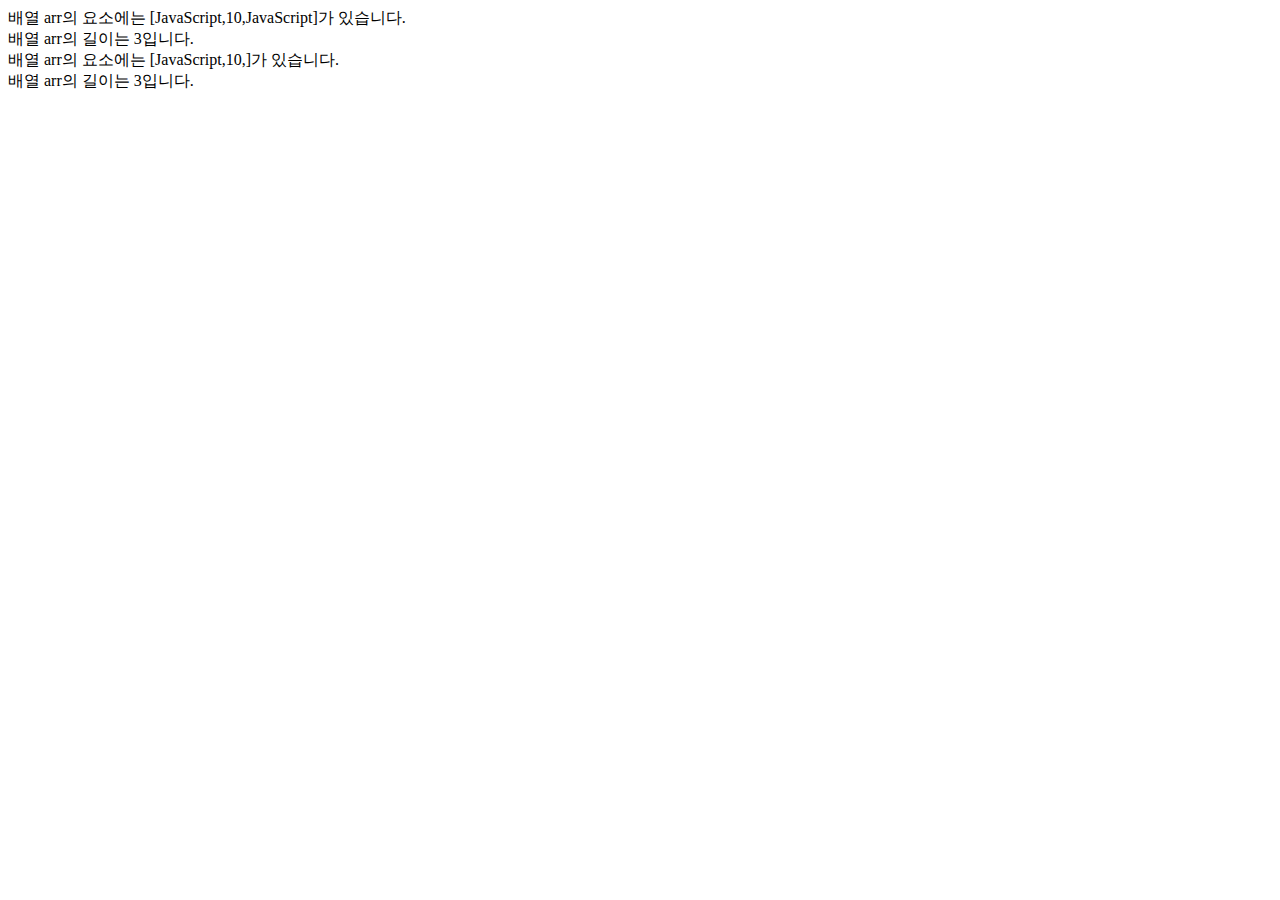
<file: 6week (2).html>
<!DOCTYPE html>
<html lang="en">
<head>
    <meta charset="UTF-8">
    <meta http-equiv="X-UA-Compatible" content="IE=edge">
    <meta name="viewport" content="width=device-width, initial-scale=1.0">
    <title>Document</title>
</head>
<body>

    <script>

        var arr = ["JavaScript"]; 
        var element = arr[0];

        arr [1] = 10;
        arr [2] = element;

        document.write("배열 arr의 요소에는 [" + arr + "]가 있습니다.<br>");
        document.write("배열 arr의 길이는 " + arr.length + "입니다.<br>");

        delete arr[2];

        document.write("배열 arr의 요소에는 [" + arr + "]가 있습니다. <br>");
        document.write("배열 arr의 길이는 " + arr.length + "입니다.")
    </script>
</body>
</html>
</file>
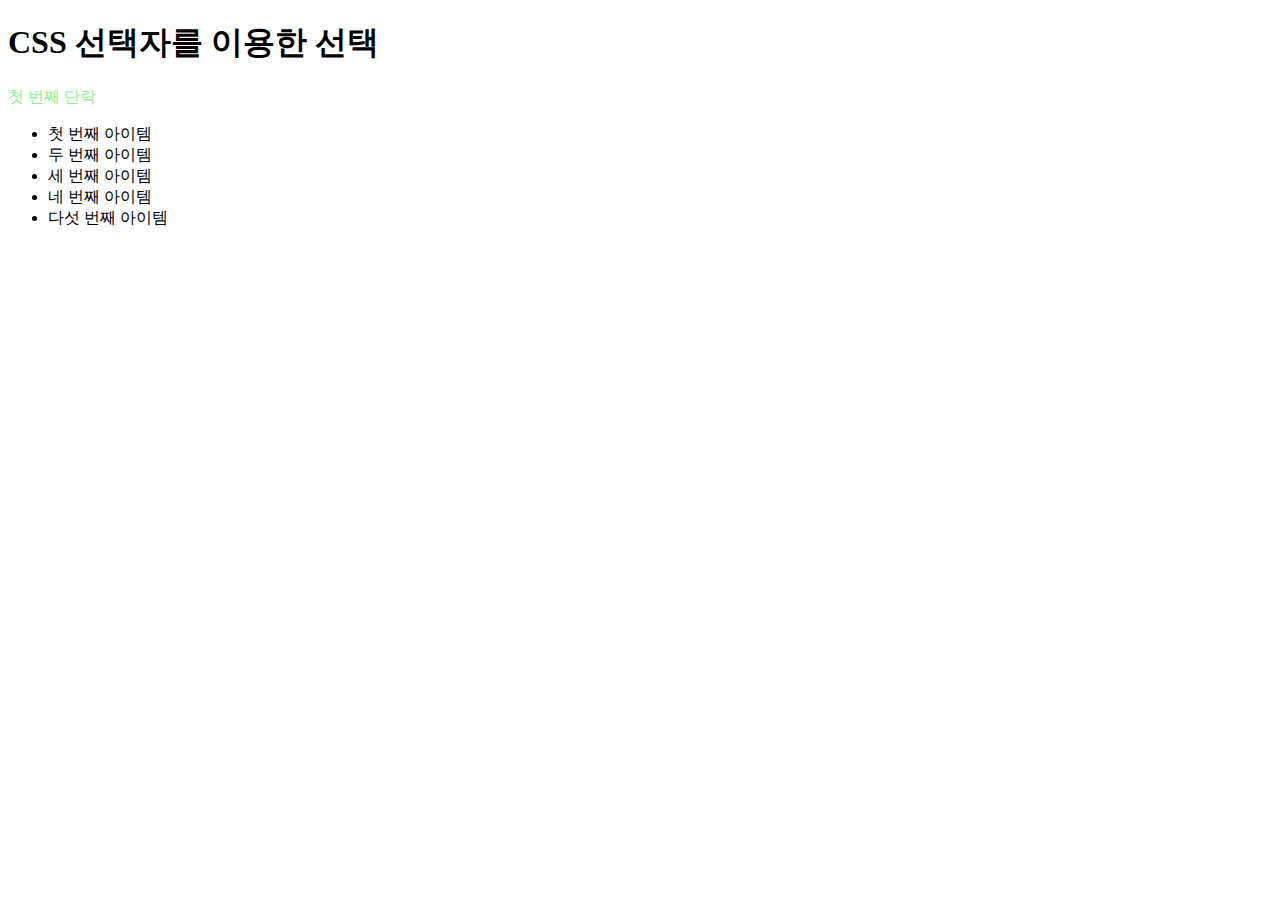
<file: 7week.html>
<!DOCTYPE html>
<html lang="en">
<head>
    <meta charset="UTF-8">
    <title>Document</title>
</head>
<body>
    <h1>CSS 선택자를 이용한 선택</h1>
    <p class="dom"> 첫 번째 단락</p>
    <ul>
        <li class="dom"> 첫 번째 아이템</li>
        <li> 두 번째 아이템</li>
        <li class="dom"> 세 번째 아이템</li>
        <li> 네 번째 아이템</li>
        <li class="dom"> 다섯 번째 아이템</li>
    </ul>

    <script>
        var selectedItem = document.querySelector(".dom");
        selectedItem.style.color = "lightgreen";
    </script>
</body>
</html>
</file>
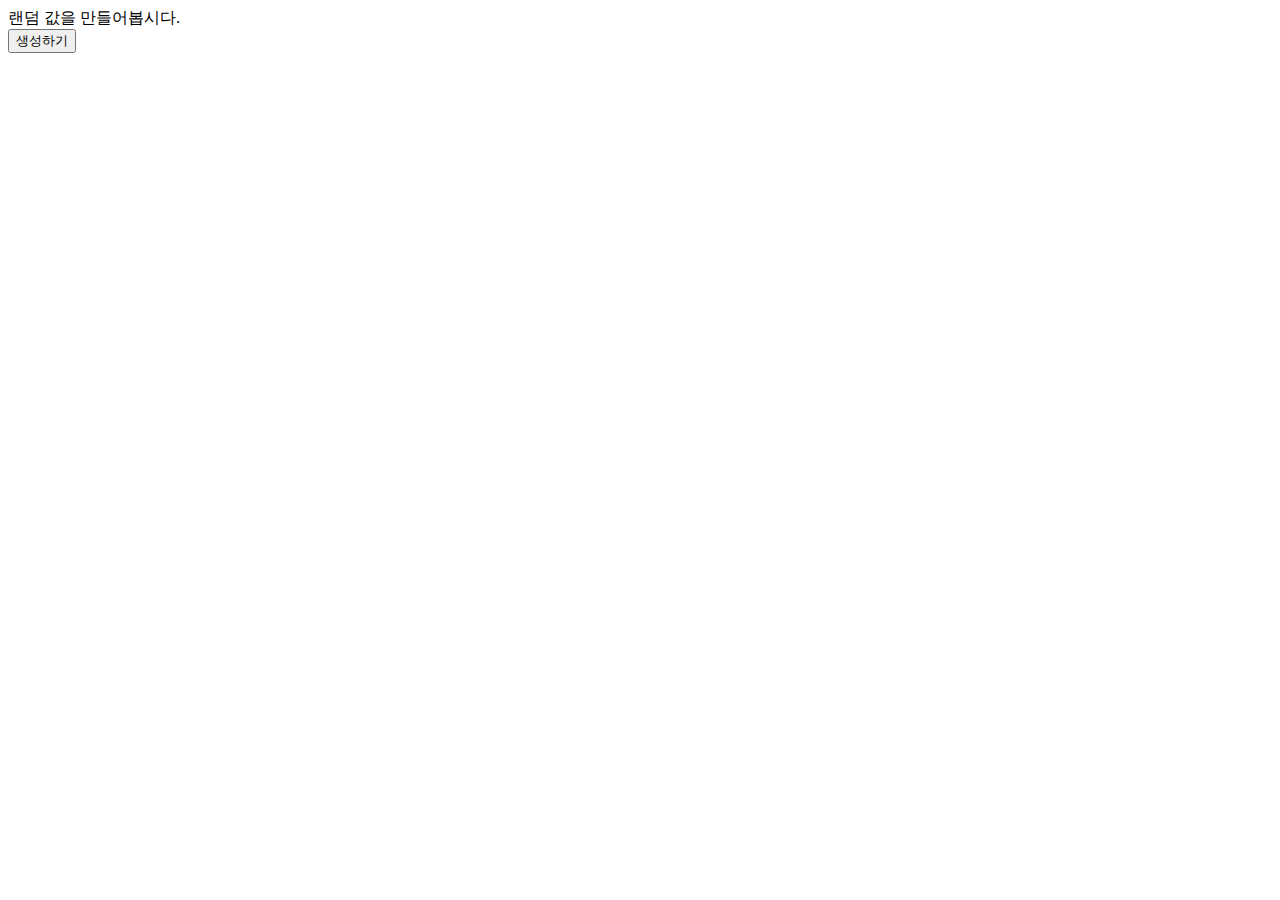
<file: inner.html>
<!DOCTYPE html>
<html lang="en">
<head>
    <meta charset="UTF-8">
    <title>InnerHTML</title>
</head>
<body>
    <div id="rand-val">랜덤 값을 만들어봅시다.</div>
    <button onclick="inner()">생성하기</button>
</body>
    <script type="text/javascript">
        function inner() {
            const randNode = document.getElemantById("rand-val");
            randNode.innerHTML = "<p style='color: red'>" + Math.random() + "</p>";
        }
    </script>
</html>
</file>
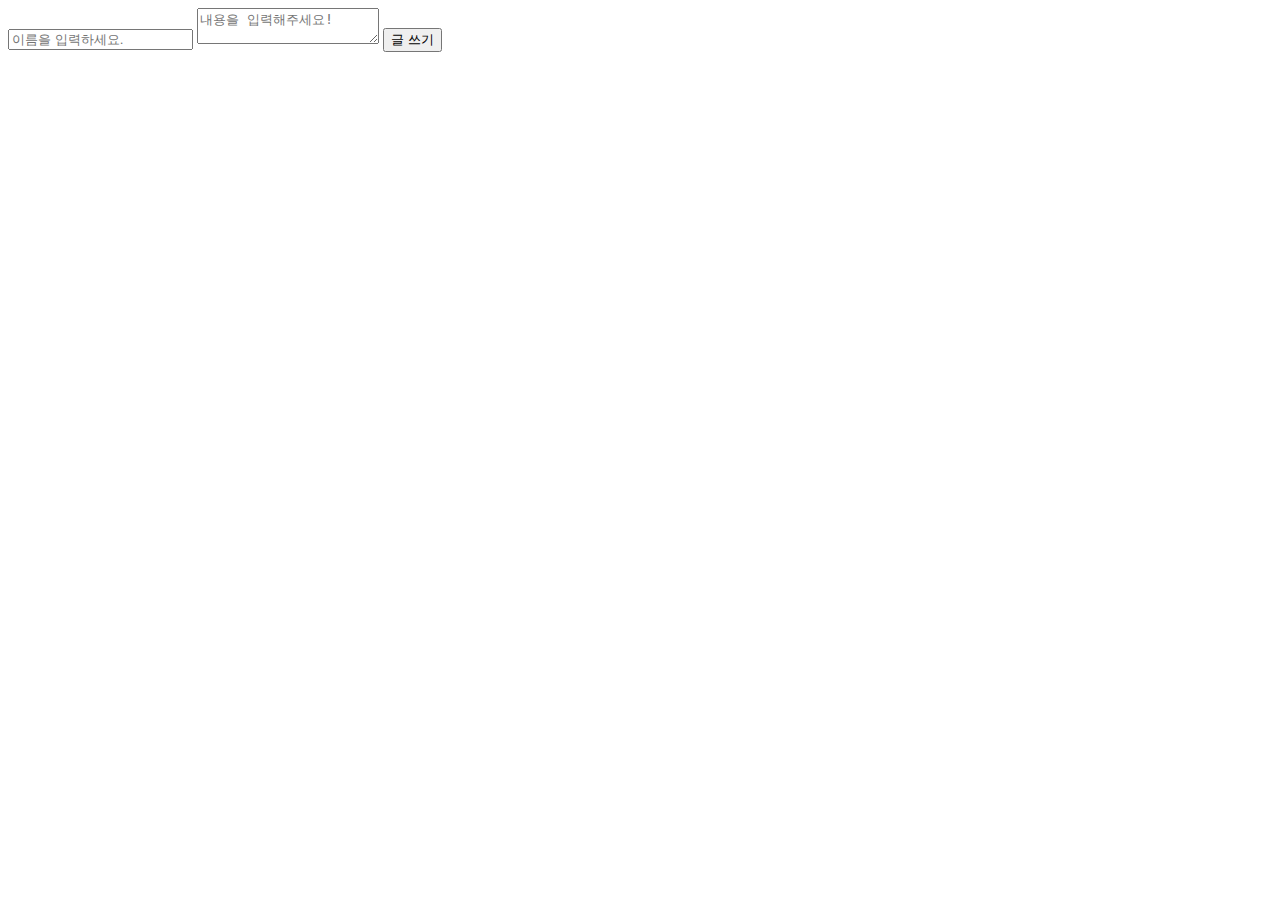
<file: sns.html>
<!DOCTYPE html>
<html lang="en">
<head>
    <meta charset="UTF-8">
    <meta http-equiv="X-UA-Compatible" content="IE=edge">
    <meta name="viewport" content="width=device-width, initial-scale=1.0">
    <title>SNS</title>
</head>

<body id="snsBody">
    <input id="posterName" placeholder="이름을 입력하세요."/>
    <textarea id="input" placeholder="내용을 입력해주세요!"></textarea>
    <button id="postBtn" onclick="post()">글 쓰기</button>
    <div id="timeline"></div>
</body>
<script>
    let timeLine = document.querySelector('#timeline');

    function post() {
        const postName = document.querySelector('#posterName').value;
        const postInput = document.querySelector('#input').value;
        console.log('이름 : ', postName);
        console.log('내용 : ', postInput);
        timeLine.innerHTML += '<div id="timeline">' +
            '<div class="container">' +
            '           <h1>' +postName + '</h1>' +
            '           <p>' + postInput + '</p>' +
            '       </div>' +
            '       </div>'
    }
</script>  
</html>
</file>
